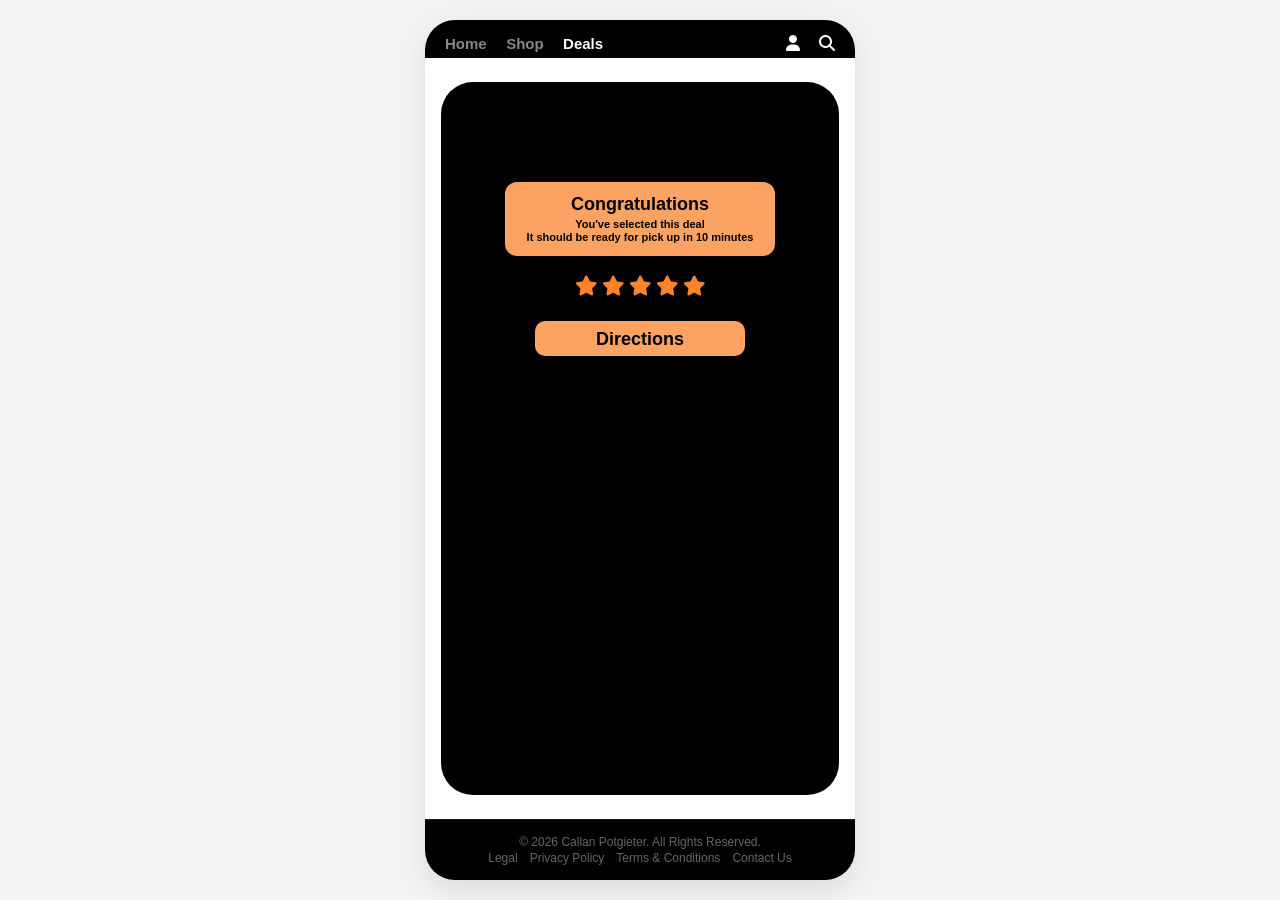
<file: deals-success.html>
<!DOCTYPE html>
<html lang="en">
<head>
    <meta charset="UTF-8">
    <meta name="viewport" content="width=device-width, initial-scale=1.0">
    <title>Food Grab - Deal Reserved</title>
    <link href="import url('https://fonts.googleapis.com/css2?family=Hind+Guntur:wght@300;400;500;600;700&display=swap');">
    <link rel="stylesheet" href="https://cdnjs.cloudflare.com/ajax/libs/font-awesome/6.4.0/css/all.min.css">
    <link rel="stylesheet" href="deals-success.css">
</head>
<body>

    <div class="app-container">
        
        <header class="app-header">
            <nav class="nav-links">
                <a href="index.html">Home</a>
                <a href="shop.html">Shop</a>
                <a href="deals.html" class="active">Deals</a>
            </nav>
            <div class="nav-icons">
                <i class="fa-solid fa-user profile-icon"></i>
                <i class="fa-solid fa-magnifying-glass search-icon"></i>
            </div>
        </header>

        <main class="success-panel-canvas">
            
            <div class="success-dark-viewport-sheet">
                
                <div class="congrats-alert-message-box">
                    <h4 class="congrats-title">Congratulations</h4>
                    <p class="congrats-subtext">You've selected this deal<br>It should be ready for pick up in 10 minutes</p>
                </div>

                <div class="feedback-stars-row-block">
                    <i class="fa-solid fa-star"></i>
                    <i class="fa-solid fa-star"></i>
                    <i class="fa-solid fa-star"></i>
                    <i class="fa-solid fa-star"></i>
                    <i class="fa-solid fa-star"></i>
                </div>

                <a href="home.html" class="finish-flow-anchor">
                    <button class="routing-action-btn">Directions</button>
                </a>

            </div>

        </main>

        <footer class="app-footer">
            <p class="footer-copy">© 2026 Callan Potgieter. All Rights Reserved.</p>
            <div class="footer-links">
                <a href="#">Legal</a>
                <a href="#">Privacy Policy</a>
                <a href="#">Terms & Conditions</a>
                <a href="#">Contact Us</a>
            </div>
        </footer>

    </div>

</body>
</html>
</file>
<file: deals-success.css>
* {
    margin: 0;
    padding: 0;
    box-sizing: border-box;
    font-family: 'Hind Guntur', sans-serif;
}

body {
    background-color: #f4f4f6;
    display: flex;
    justify-content: center;
    align-items: center;
    min-height: 100vh;
    padding: 20px 0;
}

.app-container {
    width: 100%;
    max-width: 430px;
    height: 860px;
    background-color: #ffffff;
    border-radius: 30px;
    box-shadow: 0 10px 30px rgba(0, 0, 0, 0.1);
    overflow: hidden;
    display: flex;
    flex-direction: column;
}

.app-header {
    background-color: #000000;
    color: #ffffff;
    padding: 15px 20px 5px 20px;
    display: flex;
    justify-content: space-between;
    align-items: center;
}

.nav-links a {
    color: #888888;
    text-decoration: none;
    font-size: 15px;
    font-weight: 600;
    margin-right: 15px;
}

.nav-links a.active { color: #ffffff; }
.nav-icons i { color: #ffffff; font-size: 16px; margin-left: 15px; }

/* White Shell Content Area padding context */
.success-panel-canvas {
    background-color: #ffffff;
    flex: 1;
    padding: 24px 16px;
    display: flex;
    flex-direction: column;
}

/* Big Unified Rounded Internal Dark Display Sheet */
.success-dark-viewport-sheet {
    background-color: #000000;
    border-radius: 32px;
    flex: 1;
    display: flex;
    flex-direction: column;
    align-items: center;
    padding: 100px 24px 40px 24px; /* Centers the content items stack neatly down */
}

/* Congrats Alert Message Block styling rules */
.congrats-alert-message-box {
    background-color: #fca364; /* Soft desaturated orange shade matching mock specifications */
    width: 100%;
    max-width: 270px;
    border-radius: 12px;
    padding: 12px 10px;
    text-align: center;
    color: #000000;
    margin-bottom: 20px;
}

.congrats-title {
    font-size: 18px;
    font-weight: 700;
    margin-bottom: 2px;
    line-height: 1.2;
}

.congrats-subtext {
    font-size: 11px;
    font-weight: 600;
    line-height: 1.2;
}

/* Feedback Stars Element styling block rules */
.feedback-stars-row-block {
    color: #ff8427;
    font-size: 20px;
    display: flex;
    gap: 4px;
    margin-bottom: 25px;
}

.finish-flow-anchor {
    width: 100%;
    max-width: 210px;
    text-decoration: none;
}

/* Directions Action Button configuration styling rules matching layout target */
.routing-action-btn {
    font-family: 'Hind Guntur', sans-serif;
    width: 100%;
    background-color: #fca364; /* Soft desaturated orange mapping details layout */
    color: #000000;
    border: none;
    border-radius: 10px;
    padding: 8px 0 6px 0;
    font-size: 18px;
    font-weight: 700;
    cursor: pointer;
    text-align: center;
}

.app-footer {
    background-color: #000000;
    color: #666666;
    padding: 15px 20px;
    text-align: center;
    font-size: 12px;
    border-top: 1px solid #1a1a1a;
}

.footer-copy { margin-bottom: 2px; }
.footer-links { display: flex; justify-content: center; gap: 12px; }
.footer-links a { color: #666666; text-decoration: none; }
</file>
